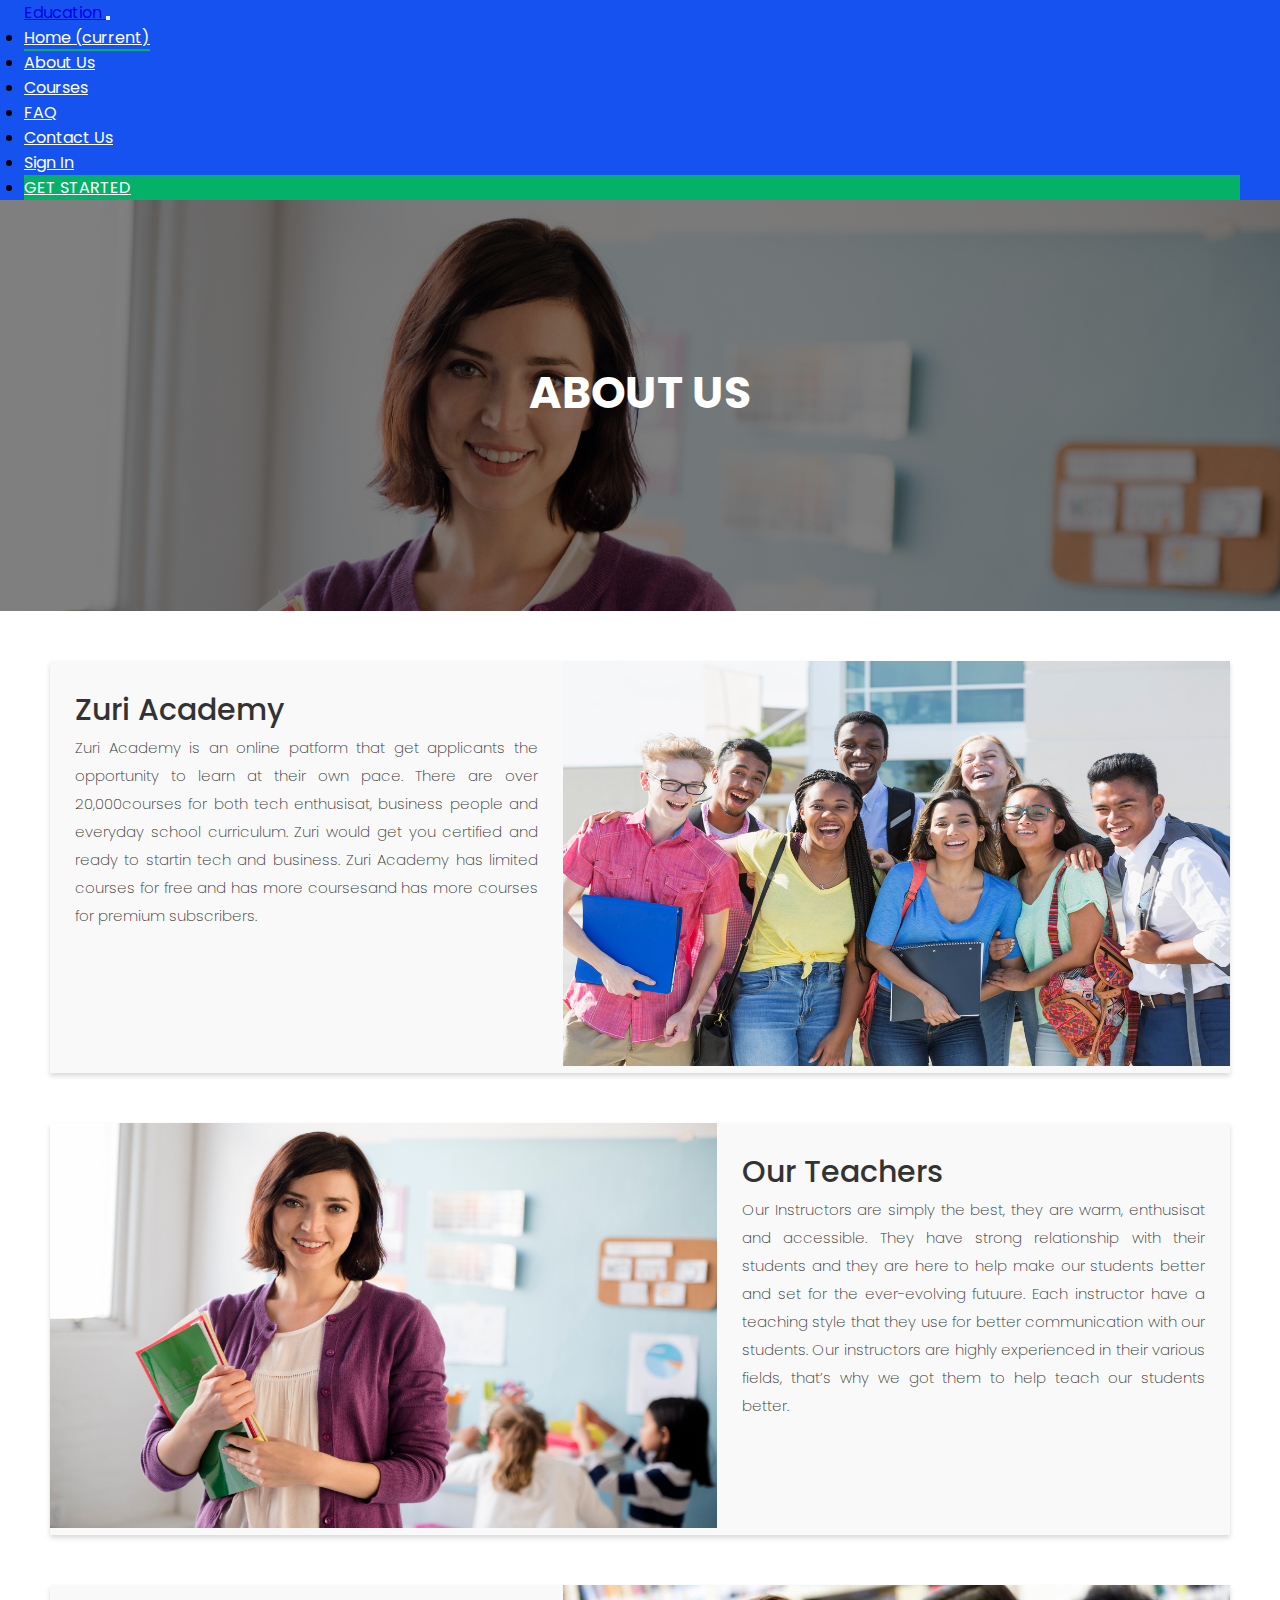
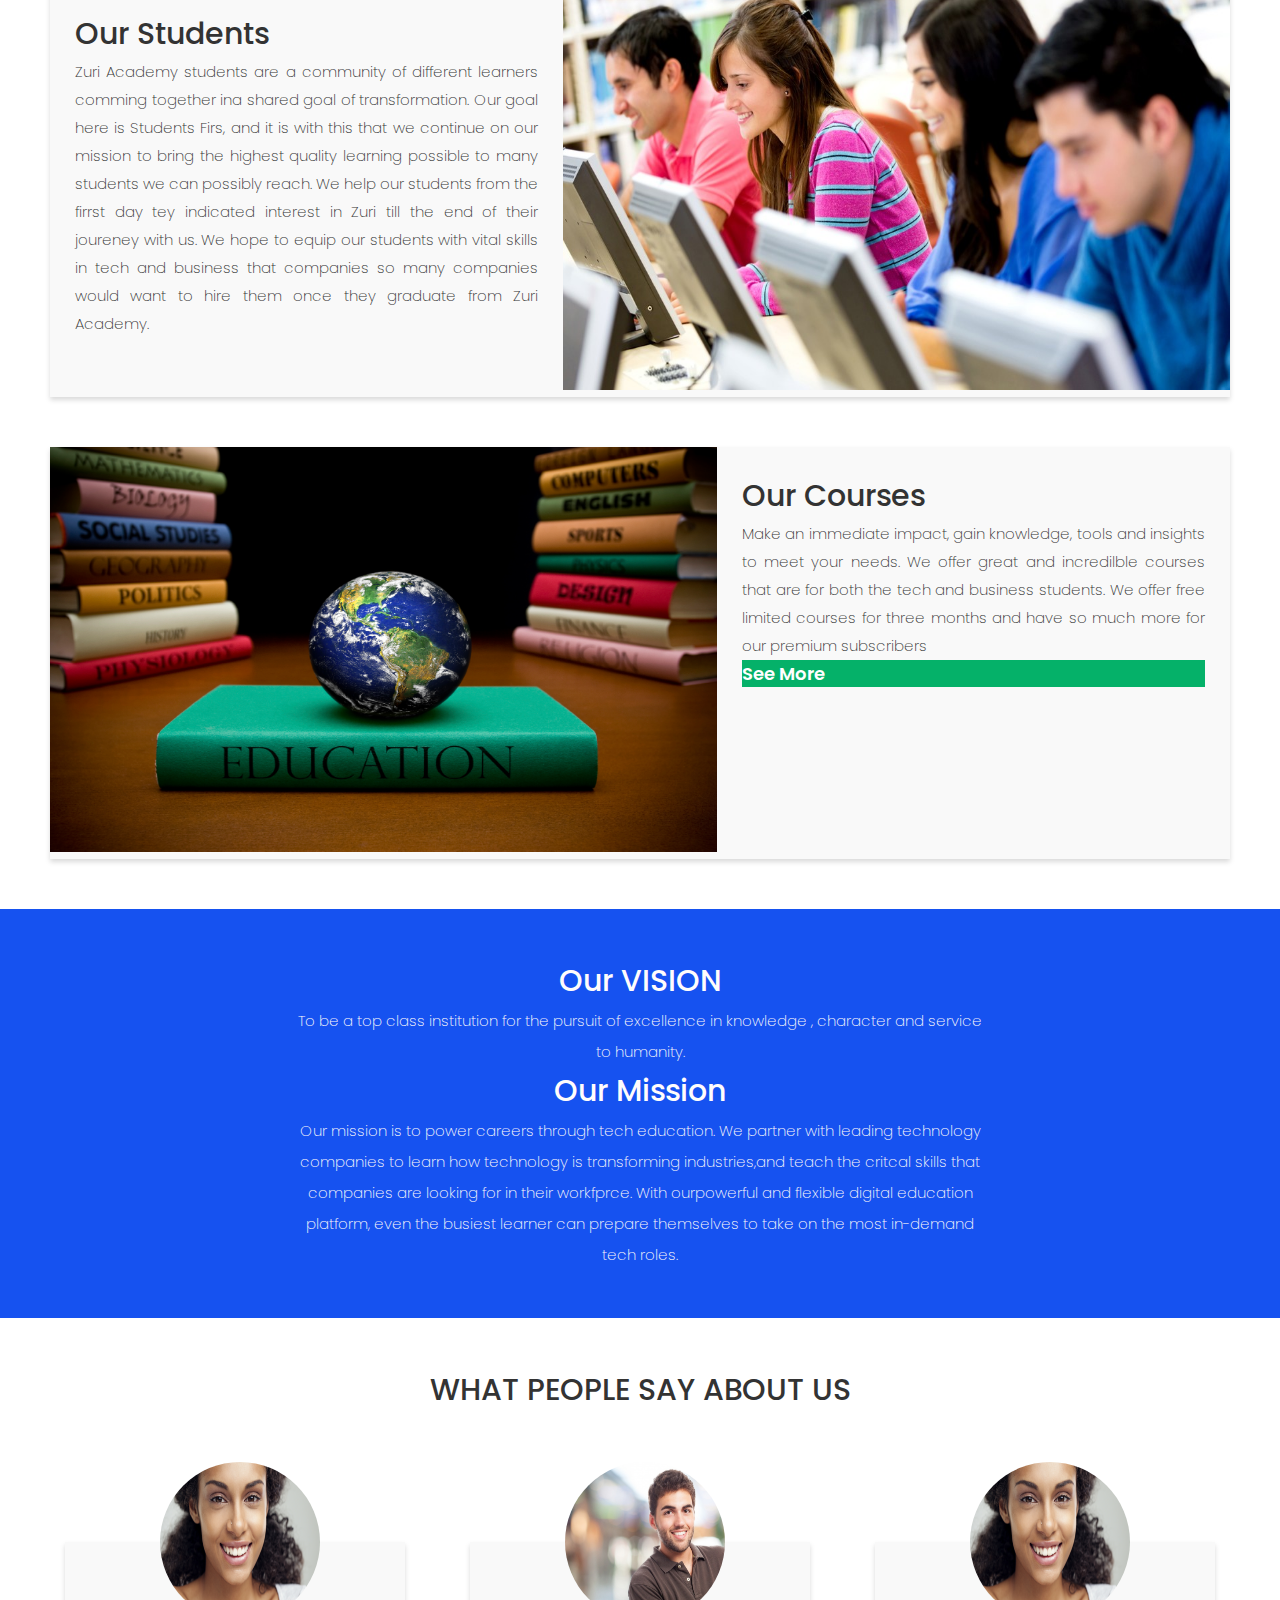
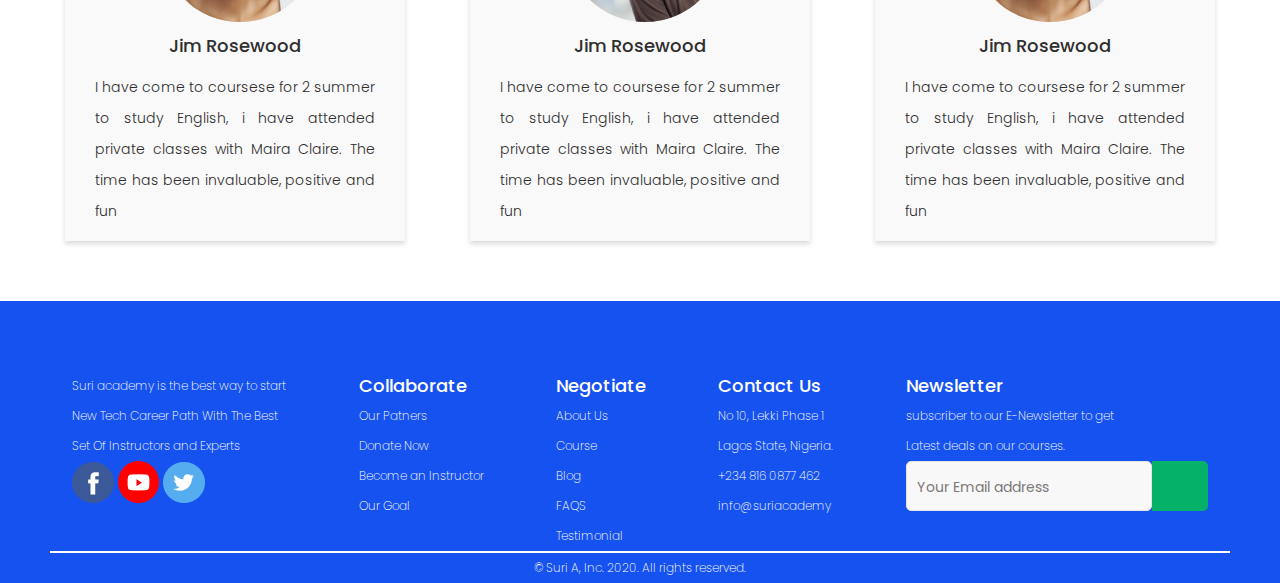
<file: index.html>
<!doctype html>
<html lang="en">

<head>
    <!-- Required meta tags -->
    <meta charset="utf-8">
    <meta name="viewport" content="width=device-width, initial-scale=1, shrink-to-fit=no">

    <!-- Google Font -->
    <link href="https://fonts.googleapis.com/css2?family=Poppins&display=swap" rel="stylesheet">

    <!-- Font Awesome -->
    <link rel="stylesheet" href="https://pro.fontawesome.com/releases/v5.10.0/css/all.css" integrity="sha384-AYmEC3Yw5cVb3ZcuHtOA93w35dYTsvhLPVnYs9eStHfGJvOvKxVfELGroGkvsg+p" crossorigin="anonymous" />

    <!-- Bootstrap CSS -->
    <link rel="stylesheet" href="https://stackpath.bootstrapcdn.com/bootstrap/4.5.0/css/bootstrap.min.css" integrity="sha384-9aIt2nRpC12Uk9gS9baDl411NQApFmC26EwAOH8WgZl5MYYxFfc+NcPb1dKGj7Sk" crossorigin="anonymous">

    <!-- Custom CSS -->
    <link rel="stylesheet" href="css/header-footer.css">
    <link rel="stylesheet" href="css/about.css">
    <!-- Use this link for your pages CSS -->

    <title>Education</title>
</head>

<body>
    <!-- Header -->
    <header class="bg-base">
        <nav class="navbar navbar-expand-lg navbar-dark py-3">
            <a class="navbar-brand" href="index.html">
                <!-- <img src="img/logo.png" width="100" alt="Education"> -->Education
            </a>
            <button class="navbar-toggler" type="button" data-toggle="collapse" data-target="#navbarNav" aria-controls="navbarNav" aria-expanded="false" aria-label="Toggle navigation">
          <span class="navbar-toggler-icon"></span>
        </button>
            <div class="collapse navbar-collapse" id="navbarNav">
                <ul class="navbar-nav d-flex align-items-center ml-auto">
                    <li class="nav-item active">
                        <a class="nav-link current" href="index.html">Home <span class="sr-only">(current)</span></a>
                    </li>
                    <li class="nav-item">
                        <a class="nav-link" href="about-us.html">About Us</a>
                    </li>
                    <li class="nav-item">
                        <a class="nav-link" href="courses.html">Courses</a>
                    </li>
                    <li class="nav-item">
                        <a class="nav-link" href="faq.html">FAQ</a>
                    </li>
                    <li class="nav-item">
                        <a class="nav-link" href="contact-us.html">Contact Us</a>
                    </li>
                    <li class="nav-item">
                        <a class="nav-link nav-btn btn btn-outline-light" href="#">Sign In</a>
                    </li>
                    <li class="nav-item nav-btn btn bg-primary">
                        <a class="nav-link" href="sign-up.html">GET STARTED</a>
                    </li>
                </ul>
            </div>
        </nav>
    </header>

    <!-- section about us -->
    <section class="first-container">
        <p class="text-aboutus ">ABOUT US</p>
    </section>

    <!-- zuri academy -->
    <section>
        <div class="acada">
            <div class="acada-content dis-a">
                <p class="heading-text">Zuri Academy</p>
                <p class="normal-text">Zuri Academy is an online patform that get applicants the opportunity to learn at their own pace. There are over 20,000courses for both tech enthusisat, business people and everyday school curriculum. Zuri would get you certified and ready
                    to startin tech and business. Zuri Academy has limited courses for free and has more coursesand has more courses for premium subscribers.
                </p>
            </div>
            <div class="acada-photo">
                <div><img class="photo-size" src="./img/iStock-896458188_1.jpg" alt=""></div>

            </div>
        </div>
    </section>

    <section>
        <div class="acada">
            <div class="acada-photo">
                <div><img class="photo-size" src="./img/171219-teacher-stock.jpg" alt=""></div>
            </div>
            <div class="acada-content">
                <p class="heading-text ">Our Teachers</p>
                <p class="normal-text">Our Instructors are simply the best, they are warm, enthusisat and accessible. They have strong relationship with their students and they are here to help make our students better and set for the ever-evolving futuure. Each instructor
                    have a teaching style that they use for better communication with our students. Our instructors are highly experienced in their various fields, that’s why we got them to help teach our students better.</p>
            </div>
        </div>
    </section>

    <section>
        <div class="acada">
            <div class="acada-content dis-a">
                <p class="heading-text">Our Students</p>
                <p class="normal-text">Zuri Academy students are a community of different learners comming together ina shared goal of transformation. Our goal here is Students Firs, and it is with this that we continue on our mission to bring the highest quality learning possible
                    to many students we can possibly reach. We help our students from the firrst day tey indicated interest in Zuri till the end of their joureney with us. We hope to equip our students with vital skills in tech and business that companies
                    so many companies would want to hire them once they graduate from Zuri Academy.
                </p>
            </div>
            <div class="acada-photo">
                <div><img class="photo-size" src="./img/shutterstock_106224500-1-e1439289133485.jpg" alt=""></div>
            </div>
        </div>
    </section>

    <section>
        <div class="acada">
            <div class="acada-photo">
                <div><img class="photo-size" src="./img/EDUCATION-text.jpg" alt=""></div>
            </div>
            <div class="acada-content">
                <p class="heading-text">Our Courses</p>
                <p class="normal-text">Make an immediate impact, gain knowledge, tools and insights to meet your needs. We offer great and incredilble courses that are for both the tech and business students. We offer free limited courses for three months and have so much more
                    for our premium subscribers
                </p>
                <div class="btn bg-primary gren" type="">See More</div>
            </div>
        </div>
    </section>

    <!-- our vision -->
    <section class="vision-backg">
        <div class="div-vision">
            <div class="vision-container">
                <p class="vision-head">Our VISION</p>
                <p class="vision-text">To be a top class institution for the pursuit of excellence in knowledge , character and service <br> to humanity. </p>
            </div>
            <div class="vision-container">
                <p class="vision-head">Our Mission</p>
                <p class="vision-text">Our mission is to power careers through tech education. We partner with leading technology <br>companies to learn how technology is transforming industries,and teach the critcal skills that<br> companies are looking for in their workfprce.
                    With ourpowerful and flexible digital education <br> platform, even the busiest learner can prepare themselves to take on the most in-demand <br>tech roles.</p>
            </div>
        </div>
    </section>

    <!-- what people say about us -->
    <section>
        <div class="pep-container">
            <p class="pep-text">WHAT PEOPLE SAY ABOUT US</p>
        </div>

        <div class="prof-class">

            <div class="prof-container">
                <div class="pof-img">
                    <img class="pofimg" src="./img/Young-African-American-Woman-Smiling.jpg" alt="">
                </div>
                <div class="prof-content">
                    <p class="prof-head">Jim Rosewood </p>
                    <p class="prof-text">I have come to coursese for 2 summer to study English, i have attended private classes with Maira Claire. The time has been invaluable, positive and fun</p>
                </div>
            </div>

            <div class="prof-container">
                <div class="pof-img">
                    <img class="pofimg" src="./img/smiling-man_1187-1055.jpg" alt="">
                </div>
                <div class="prof-content">
                    <p class="prof-head">Jim Rosewood </p>
                    <p class="prof-text">I have come to coursese for 2 summer to study English, i have attended private classes with Maira Claire. The time has been invaluable, positive and fun</p>
                </div>
            </div>

            <div class="prof-container">
                <div class="pof-img">
                    <img class="pofimg" src="./img/Young-African-American-Woman-Smiling.jpg" alt="">
                </div>
                <div class="prof-content">
                    <p class="prof-head">Jim Rosewood </p>
                    <p class="prof-text">I have come to coursese for 2 summer to study English, i have attended private classes with Maira Claire. The time has been invaluable, positive and fun</p>
                </div>
            </div>
        </div>

    </section>

    <!-- Footer -->
    <footer class="foot-backg">
        <div class="total-foot">

            <div class="first-foot new shp">
                <!-- <img src="/img/ZURI LOGO.png" alt=""> -->
                <p class="foot-text">Suri academy is the best way to start <br>New Tech Career Path With The Best <br>Set Of Instructors and Experts</p>
                <div class="img-split">
                    <img src="./img/Facebook.png" alt="">
                    <img src="./img/Youtube.png" alt="">
                    <img src="./img/Twitter.png" alt="">
                </div>
            </div>

            <div class="sec-foot new shp">
                <p class="foot-head">Collaborate</p>
                <p class="foot-text">Our Patners</p>
                <p class="foot-text">Donate Now</p>
                <p class="foot-text">Become an Instructor</p>
                <p class="foot-text">Our Goal</p>
            </div>

            <div class="sec-foot new shp">
                <p class="foot-head">Negotiate</p>
                <p class="foot-text">About Us</p>
                <p class="foot-text">Course</p>
                <p class="foot-text">Blog</p>
                <p class="foot-text">FAQS</p>
                <p class="foot-text">Testimonial</p>
            </div>


            <div class="first-foot shp">
                <p class="foot-head new">Contact Us</p>
                <div class="two">
                    <div>

                        <p class="foot-text">No 10, Lekki Phase 1</p>
                        <p class="foot-text"> Lagos State, Nigeria.</p>
                    </div>

                    <div>
                        <p class="foot-text">+234 816 0877 462</p>
                        <p class="foot-text">info@suriacademy</p>
                    </div>
                </div>


            </div>

            <div class="first-foot new shp">
                <p class="foot-head">Newsletter</p>
                <p class="foot-text">subscriber to our E-Newsletter to get</p>
                <p class="foot-text"> Latest deals on our courses.</p>
                <div class="madebtn">
                    <div class="entermail">
                        Your Email address
                    </div>
                    <div class="sent">
                    </div>
                </div>
            </div>

        </div>

        <hr class="hori" />

        <div class="footer-end">
            <p class="foot-text">© Suri A, Inc. 2020. All rights reserved. </p>
        </div>



    </footer>

    <!-- Optional JavaScript -->
    <!-- jQuery first, then Popper.js, then Bootstrap JS -->
    <script src="https://code.jquery.com/jquery-3.5.1.slim.min.js" integrity="sha384-DfXdz2htPH0lsSSs5nCTpuj/zy4C+OGpamoFVy38MVBnE+IbbVYUew+OrCXaRkfj" crossorigin="anonymous"></script>
    <script src="https://cdn.jsdelivr.net/npm/popper.js@1.16.0/dist/umd/popper.min.js" integrity="sha384-Q6E9RHvbIyZFJoft+2mJbHaEWldlvI9IOYy5n3zV9zzTtmI3UksdQRVvoxMfooAo" crossorigin="anonymous"></script>
    <script src="https://stackpath.bootstrapcdn.com/bootstrap/4.5.0/js/bootstrap.min.js" integrity="sha384-OgVRvuATP1z7JjHLkuOU7Xw704+h835Lr+6QL9UvYjZE3Ipu6Tp75j7Bh/kR0JKI" crossorigin="anonymous"></script>

    <!-- Custom JS -->
    <!-- Should you need to write a custom JS, it should be linked here -->
</body>

</html>
</file>
<file: css/header-footer.css>
:root {
     --base-color: #1652f0;
     --primary-color: #05b169;
     --secondary-color: #ffcf40;
     --font-stack: 'Poppins', sans-serif;
 }
 
 * {
     margin: 0;
     padding: 0;
     box-sizing: border-box;
 }
 
 body {
     font-family: var(--font-stack);
     color: #000;
 }
 
 h1,
 h2,
 h3,
 h4,
 h5,
 h6 {
     font-family: var(--font-stack);
     font-weight: bold;
     color: var(--base-color);
 }
 /* Utility */
 
 .bg-base {
     background-color: var(--base-color) !important;
 }
 
 .bg-primary {
     background-color: var(--primary-color) !important;
 }
 
 .bg-secondary {
     background-color: var(--secondary-color) !important;
 }
 /* Header */
 
 header {
     padding-left: 1.5rem;
     padding-right: 1.5rem;
     background: var(--secondary-color);
 }
 
 header nav .current {
     border-bottom: 2px solid var(--primary-color);
 }
 
 header .navbar-dark .navbar-nav .nav-link {
     color: #fff !important;
 }
 
 header .nav-btn.btn-outline-light:hover {
     color: var(--base-color) !important;
 }
 
 header nav .nav-item {
     margin-right: 1rem;
 }
 
 header nav .btn.bg-primary {
     padding-top: 0;
     padding-bottom: 0;
     background: var(--primary-color) !important;
 }
 
 header nav a:hover {
     opacity: 0.8;
 }
 
 header .btn:hover {
     opacity: 0.9 !important;
 }
</file>
<file: css/about.css>
:root {
    --base-color: #1652f0;
    --primary-color: #05b169;
    --secondary-color: #ffcf40;
    --font-stack: 'Poppins', sans-serif;
}

* {
    margin: 0;
    padding: 0;
    box-sizing: border-box;
}

body {
    font-family: var(--font-stack);
    color: #000;
}

h1,
h2,
h3,
h4,
h5,
h6 {
    font-family: var(--font-stack);
    font-weight: bold;
    color: var(--base-color);
}


/* Utility */

.bg-base {
    background-color: var(--base-color) !important;
}

.bg-primary {
    background-color: var(--primary-color) !important;
}

.bg-secondary {
    background-color: var(--secondary-color) !important;
}


/* Header */

header {
    padding-left: 1.5rem;
    padding-right: 1.5rem;
    background: var(--secondary-color);
}

header nav .current {
    border-bottom: 2px solid var(--primary-color);
}

header .navbar-dark .navbar-nav .nav-link {
    color: #fff !important;
}

header .nav-btn.btn-outline-light:hover {
    color: var(--base-color) !important;
}

header nav .nav-item {
    margin-right: 1rem;
}

header nav .btn.bg-primary {
    padding-top: 0;
    padding-bottom: 0;
    background: var(--primary-color) !important;
}

header nav a:hover {
    opacity: 0.8;
}

header .btn:hover {
    opacity: 0.9 !important;
}


/* about us page */

.first-container {
    height: 411px;
    background: linear-gradient( rgba(0, 0, 0, 0.5), rgba(0, 0, 0, 0.5)), url('../img/171219-teacher-stock.jpg') no-repeat;
    /* background-color: rgba(0, 0, 0, 0.51); */
    background-size: cover;
}

.text-aboutus {
    display: flex;
    justify-content: center;
    font-family: Poppins;
    font-style: normal;
    font-weight: bold;
    font-size: 44.1818px;
    line-height: 66px;
    color: #FFFFFF;
    padding-top: 160px;
}


/* academy */

.gren {
    font-weight: 600;
    font-size: 18px;
    line-height: 27px;
    color: #FFFFFF;
}

.dis-a {
    order: 0;
}

.acada {
    display: flex;
    justify-content: space-evenly;
    margin: 50px;
    background: #F9F9F9;
    box-shadow: 0px 3px 5px rgba(0, 0, 0, 0.15);
}

.acada-content {
    margin: 25px
}

img.photo-size {
    width: 667px;
    height: 405px;
}

.heading-text {
    font-family: Poppins;
    font-style: normal;
    font-weight: 500;
    font-size: 30px;
    line-height: 48px;
    color: #333333;
}

.normal-text {
    font-family: Poppins;
    font-style: normal;
    font-weight: 200;
    font-size: 15px;
    line-height: 28px;
    color: #333333;
    text-align: justify;
}


/* vision */

.vision-backg {
    background: #1652F0;
}

.div-vision {
    padding-top: 48px;
    padding-bottom: 48px;
}

.vision-container {
    margin-left: 70px;
    margin-right: 70px;
}

.vision-head {
    font-family: Poppins;
    font-style: normal;
    font-weight: 500;
    font-size: 30px;
    line-height: 48px;
    color: #FFFCFC;
    text-align: center;
}

.vision-text {
    font-family: Poppins;
    font-style: normal;
    font-weight: 200;
    font-size: 15px;
    line-height: 31px;
    text-align: center;
    color: #FFFAFA;
}


/* what people say about us */

.prof-class {
    display: flex;
    justify-content: space-evenly;
}

.pep-container {
    padding-top: 48px;
    padding-bottom: 48px;
}

.pep-text {
    font-family: Poppins;
    font-style: normal;
    font-weight: 500;
    font-size: 30px;
    line-height: 48px;
    text-align: center;
    color: #333333;
}

.pofimg {
    width: 160px;
    height: 160px;
    border-radius: 100px;
    justify-content: center;
}

.pof-img {
    width: 160px;
    height: 160px;
    border-radius: 100px;
    padding-bottom: 0px;
    margin-left: 95px;
    margin-bottom: -80px;
}

.prof-head {
    padding-top: 77px;
    font-family: Poppins;
    font-style: normal;
    font-weight: 500;
    font-size: 18px;
    line-height: 53px;
    color: #2F2E2E;
    text-align: center;
}

.prof-content {
    width: 340px;
    height: 299px;
    background: #F9F9F9;
    box-shadow: 0px 3px 5px rgba(0, 0, 0, 0.15);
    text-align: center;
    justify-content: space-evenly;
}

.prof-text {
    margin-left: 30px;
    margin-right: 30px;
    font-family: Poppins;
    font-style: normal;
    font-weight: 300;
    font-size: 14px;
    line-height: 31px;
    color: #2F2E2E;
    text-align: justify;
}


/* Footer */

.madebtn {
    display: flex;
    justify-content: stretch;
}

.entermail {
    background: #F8F8F8;
    border: 0.5px solid #E4E4E4;
    box-sizing: border-box;
    border-radius: 5px;
    font-size: 14px;
    line-height: 220%;
    /* identical to box height, or 31px */
    color: #7D7878;
    padding: 10px;
    width: 246px;
    height: 50px
}

.sent {
    width: 56px;
    height: 50px;
    background: #05B169;
    border-radius: 0px 5px 5px 0px;
}

.foot-backg {
    margin-top: 60px;
    background: #1652F0;
}

.foot-head {
    font-family: Poppins;
    font-style: normal;
    font-weight: 500;
    font-size: 18px;
    line-height: 165.19%;
    color: #FFFFFF;
}

.foot-text {
    font-family: Poppins;
    font-style: normal;
    font-weight: 200;
    font-size: 12px;
    line-height: 250%;
    color: #FFFFFF;
}

.total-foot {
    display: flex;
    justify-content: space-evenly;
    padding-top: 70px;
}

.footer-end {
    display: flex;
    justify-content: center;
}

.hori {
    border: 0.75px solid #FFFFFF;
    margin-left: 50px;
    margin-right: 50px;
}


/* responsiveness */

@media only screen and (max-width: 800px) {
    .gren {
        margin-left: 0px;
    }
    .dis-a {
        order: 2;
    }
    .acada {
        display: flex;
        flex-direction: column;
        margin: 50px;
        background: white;
        align-items: center;
        box-shadow: unset;
    }
    img.photo-size {
        width: 332.44px;
        height: 201.86px;
    }
    .pic-con {
        margin-top: 0px;
        padding-top: 95px;
        padding-left: 15px;
    }
    .pic-edu {
        padding-left: 15px;
        padding-right: 4px;
        height: 203px;
        width: 330px;
        margin-left: 0px;
        margin-right: 0px;
    }
    .pic-photo {
        padding-left: 0px;
        margin-left: 20px;
        height: 203px;
        width: 330px;
        margin-right: 0px;
        padding-right: 20px;
    }
    .normal-text {
        font-size: 11px;
        line-height: 18px;
        color: #333333;
        text-align: justify;
    }
    .heading-text {
        font-size: 18px;
        line-height: 27px;
        color: #333333;
        text-align: center;
    }
    .vision-container {
        margin-bottom: 30px;
    }
    .vision-head {
        font-weight: 500;
        font-size: 17.47px;
        line-height: 26px;
        margin-bottom: 10px;
        color: #FFFAFA;
    }
    .vision-text {
        font-style: normal;
        font-weight: 300;
        font-size: 11.46px;
        line-height: 17px;
        text-align: center;
        color: #FFFAFA;
    }
    .prof-class {
        display: flex;
        flex-direction: column;
        align-items: center;
    }
    .pof-img {
        width: 160px;
        height: 160px;
        margin-left: 10px;
    }
    .pofimg {
        margin-left: 45px;
    }
    .pep-text {
        font-size: 17.47px;
        line-height: 26px;
        color: #333333;
    }
    .prof-content {
        margin-bottom: 45px;
        width: 265.34px;
        height: 290.51px;
    }
    .prof-head {
        font-size: 15.1005px;
        line-height: 38px;
        color: #2F2E2E;
    }
    .prof-text {
        font-weight: 300;
        font-size: 13px;
        line-height: 23px;
        color: #2F2E2E;
        text-align: justify;
    }
    .total-foot {
        display: flex;
        flex-direction: column;
    }
    .two {
        display: flex;
        justify-content: space-around;
    }
    .new {
        margin-left: 44px;
    }
    .shp {
        margin-bottom: 15px;
    }
    .foot-head {
        font-size: 15.7778px;
        line-height: 165.19%;
    }
    .foot-text {
        font-size: 11px;
    }
}
</file>
